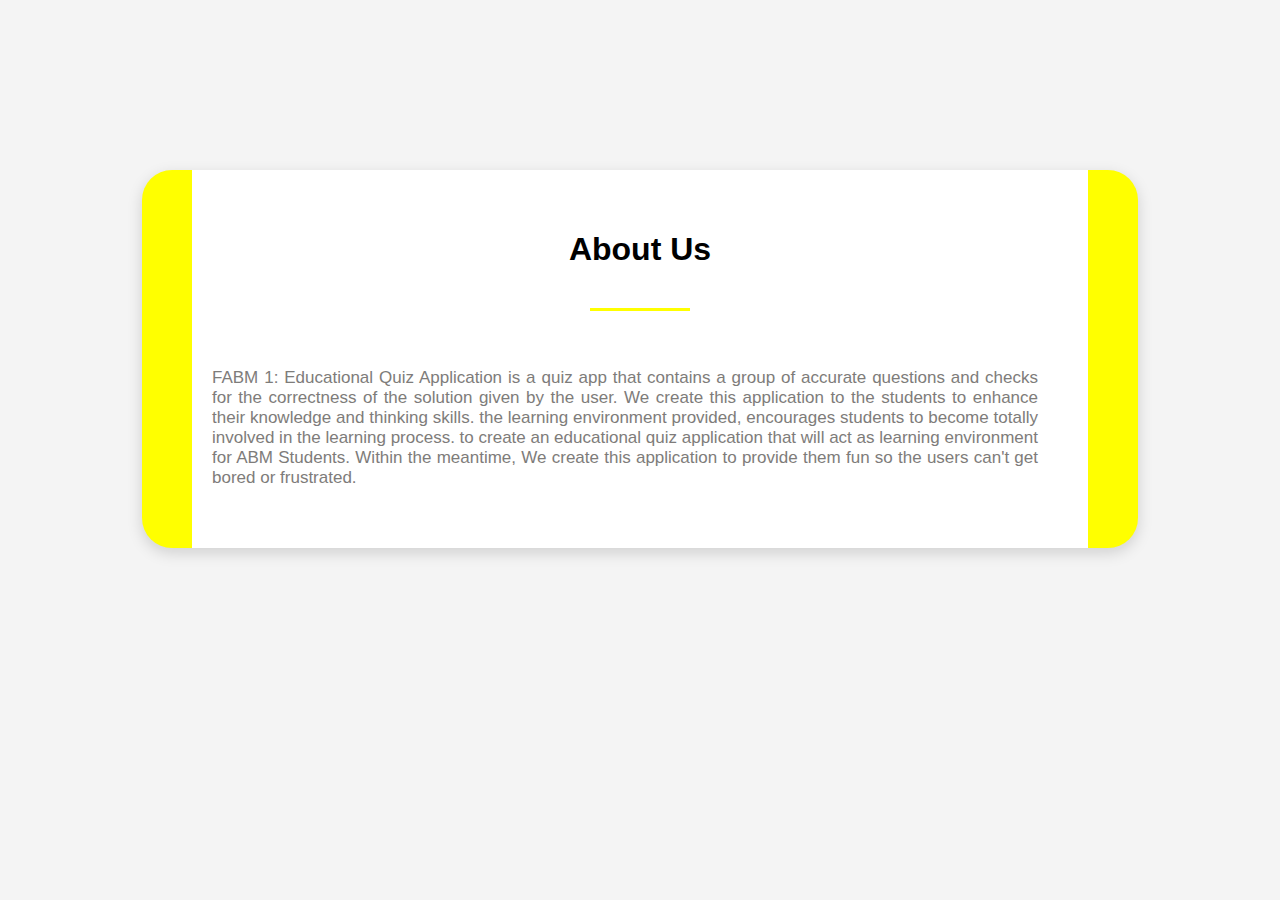
<file: about us/about us.html>
<!DOCTYPE html>
<html lang="en" dir="ltr">
  <head>
    <meta charset="utf-8">
    <title></title>
    <link rel="stylesheet" href="about us.css">
    <meta name="viewport" content="width=device-width, initial-sclae=1.0">


  </head>
  <body>
      <div class="about-section">
        <div class="inner-width">
          <h1>About Us</h1>
          <div class="border"></div>
          <div class="about-section-row">
            <div class="about-section-col">
              <div class="about">
                <p>
                  FABM 1: Educational Quiz Application is a quiz app that contains a group of accurate questions and checks for the correctness of the solution given by the user. We create this application to the students to enhance their knowledge and thinking skills. the learning environment provided, encourages students to become totally involved in the learning process.
                  to create an educational quiz application that will act as learning environment for ABM Students. Within the meantime, We create this application to provide them fun so the users can't get bored or frustrated. 
                </p>
              </div>
            </div>
  </body>
</html>
</file>
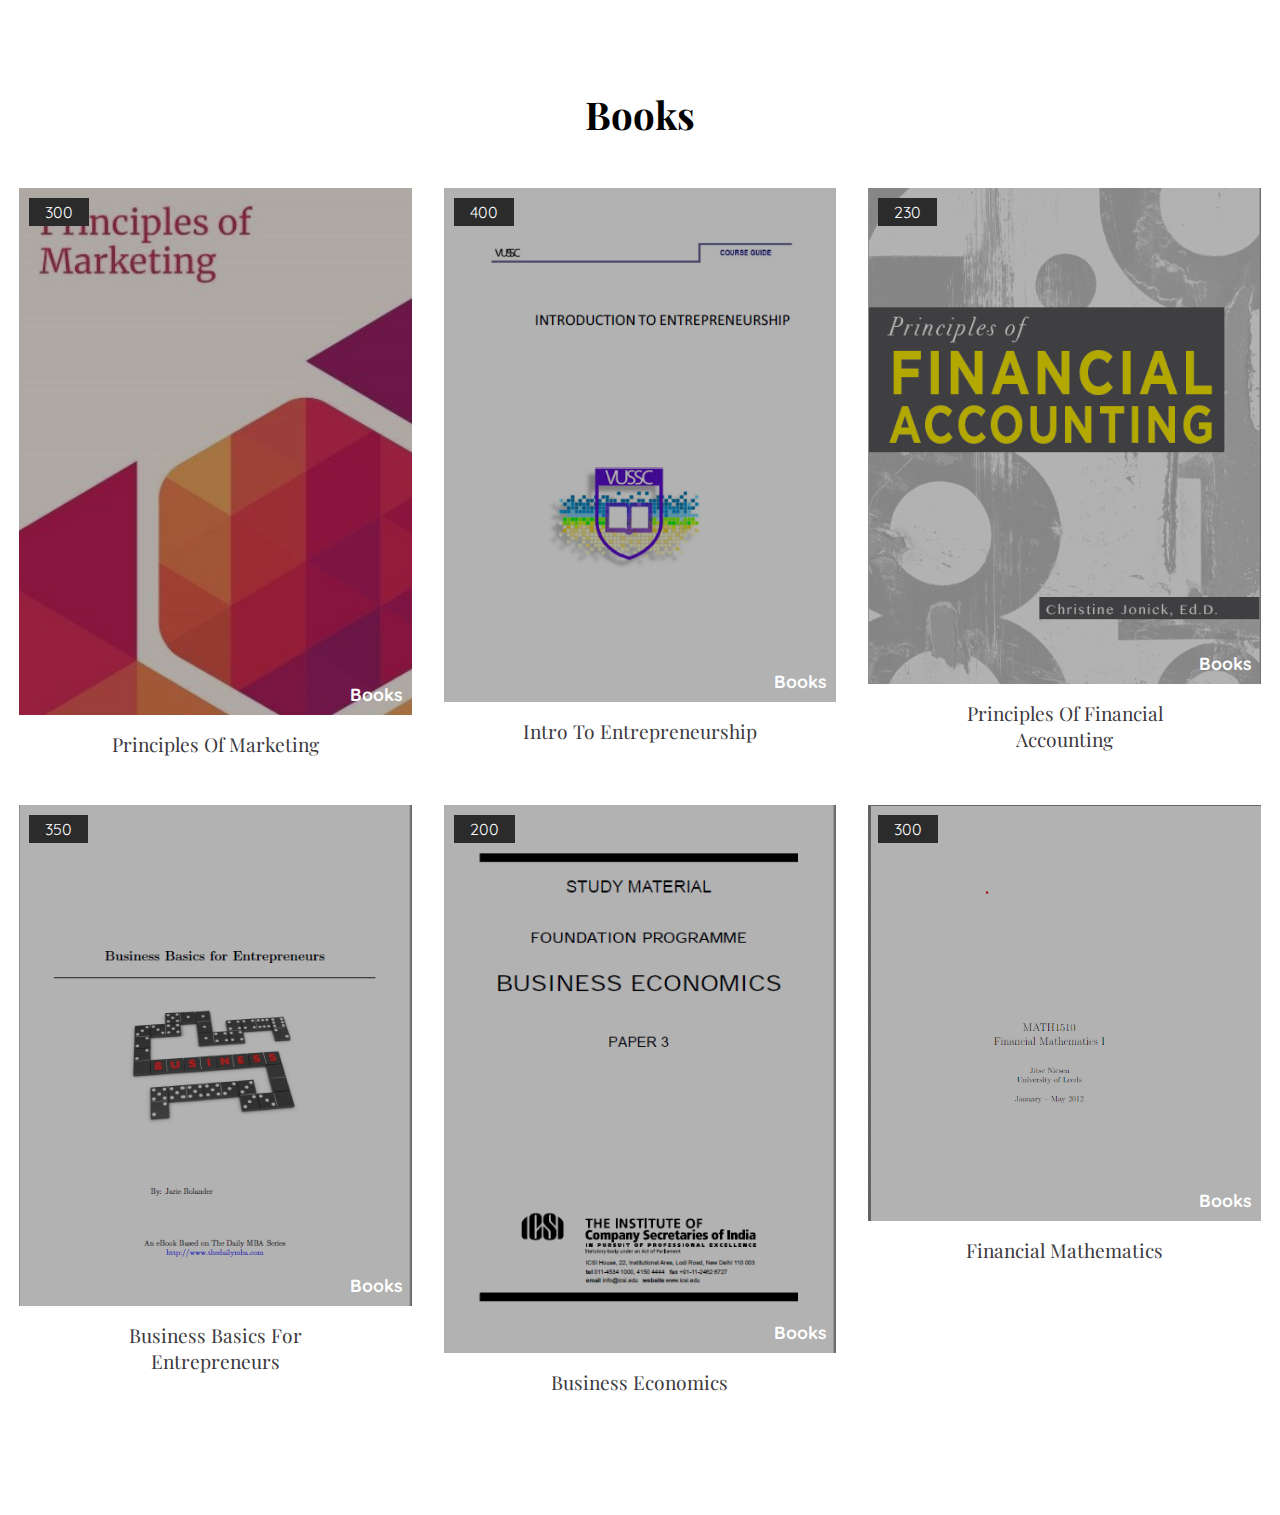
<file: books/books.html>
<!DOCTYPE html>
<html>
  <head>
    <meta charset="utf-8">
    <meta http-equiv="X-UA-Compatible" content="IE=edge">
    <title>CSHS ABM QUIZ GAME APP</title>
    <meta name="viewport" content="width=device-width, initial-scale=1">

    <link rel="stylesheet" href="https://cdnjs.cloudflare.com/ajax/libs/font-awesome/5.15.1/css/all.min.css" integrity="sha512-+4zCK9k+qNFUR5X+cKL9EIR+ZOhtIloNl9GIKS57V1MyNsYpYcUrUeQc9vNfzsWfV28IaLL3i96P9sdNyeRssA==" crossorigin="anonymous" />
    <link rel="stylesheet" href="books.css">
    <link rel="icon" href="CSHS LOGO.png" type="image/x-icon">
  </head>
  <body>

    <section class = "design" id = "design">
      <div class = "container">
        <div class = "title">
          <h2>Books</h2>
        </div>

        <div class = "design-content">
          <div class = "design-item">
            <div class = "design-img">
              <img src = "Principles-of-Marketing.jpg" alt = "">
              <span><i class = "far fa-heart"></i>300</span>
              <span>Books</span>
            </div>
            <div class = "design-title">
              <a href = "Priniciples of Marketing.pdf">Principles of Marketing</a>
            </div>
          </div>

          <div class = "design-item">
            <div class = "design-img">
              <img src = "Intro to Entrepreneurship.png" alt = "">
              <span><i class = "far fa-heart"></i>400</span>
              <span>Books</span>
            </div>
            <div class = "design-title">
              <a href = "Introduction to Entrepreneurship.pdf">Intro to Entrepreneurship</a>
            </div>
          </div>

          <div class = "design-item">
            <div class = "design-img">
              <img src = "Prinicples of Accounting.png" alt = "450">
              <span><i class = "far fa-heart"></i>230</span>
              <span>Books</span>
            </div>
            <div class = "design-title">
              <a href = "Principles of Accounting.pdf">Principles of Financial Accounting</a>
            </div>
          </div>
         
           <div class = "design-item">
            <div class = "design-img">
              <img src = "Entrep.png" alt = "">
              <span><i class = "far fa-heart"></i>350</span>
              <span>Books</span>
            </div>
            <div class = "design-title">
              <a href = "Business Basics for Entrepreneurs.pdf">Business Basics For Entrepreneurs</a>
            </div>
          </div>

           <div class = "design-item">
            <div class = "design-img">
              <img src = "Business Economics.png" alt = "">
              <span><i class = "far fa-heart"></i> 200</span>
              <span>Books</span>
            </div>
            <div class = "design-title">
              <a href = "Business Economics.pdf">Business Economics</a>
            </div>
          </div>

           <div class = "design-item">
            <div class = "design-img">
              <img src = "Financial Mathematics.png" alt = "">
              <span><i class = "far fa-heart"></i> 300</span>
              <span>Books</span>
            </div>
            <div class = "design-title">
              <a href = "Financial Mathematics.pdf">Financial Mathematics</a>
            </div>
          </div>
    
    
  </body>
</html>
</file>
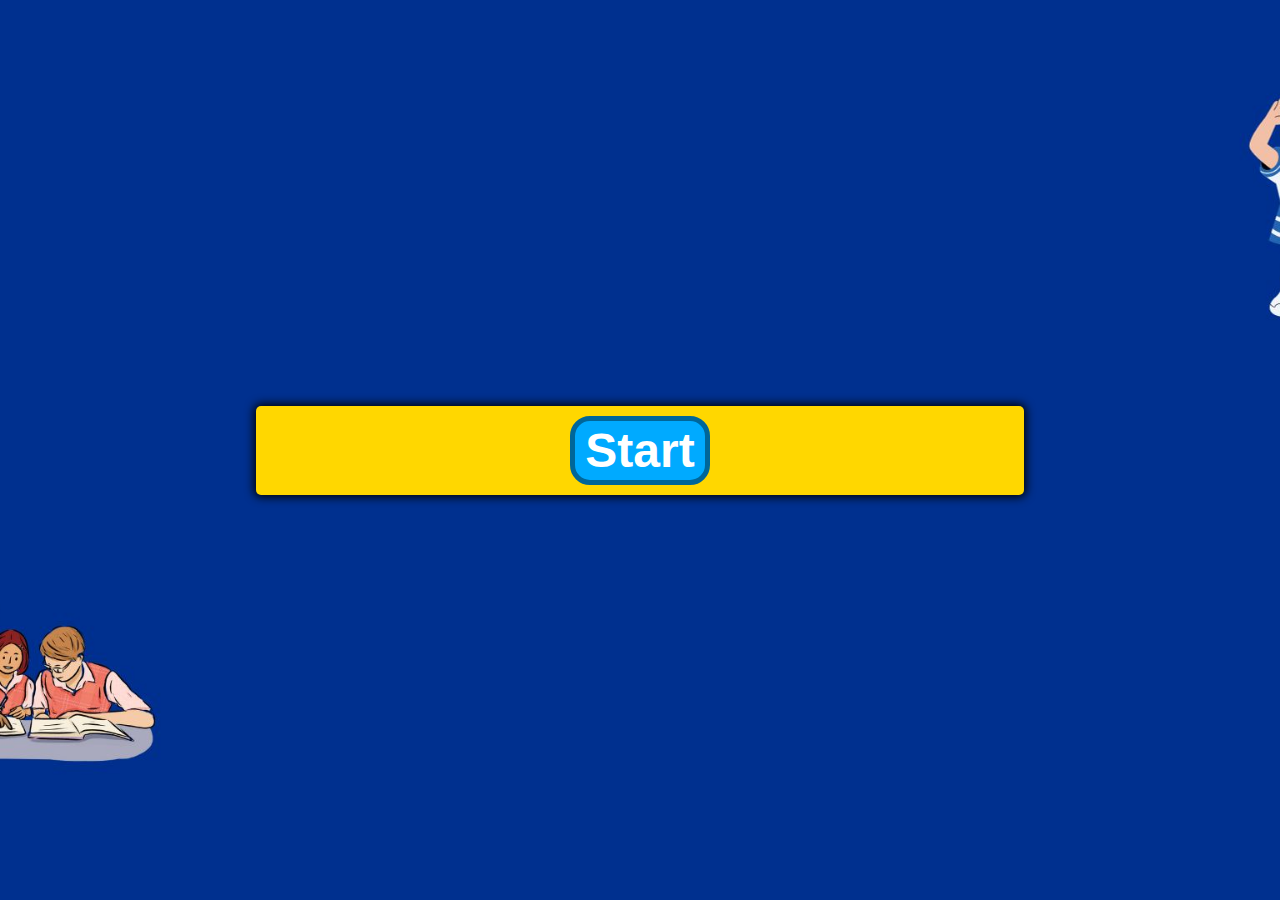
<file: levels/easyquiz.html>
<!DOCTYPE html>
<html lang="en">
<head>
  <meta charset="UTF-8">
  <meta name="viewport" content="width=device-width, initial-scale=1.0">
  <meta http-equiv="X-UA-Compatible" content="ie=edge">
  <link href="easyquiz.css" rel="stylesheet">
  <script defer src="easyquiz.js"></script>
  <title>Quiz App</title>
</head>
<body>
  <div class="container">
    <div id="question-container" class="hide">
      <div id="question">Question</div>
      <div id="answer-buttons" class="btn-grid">
        <button class="btn">Answer 1</button>
        <button class="btn">Answer 2</button>
        <button class="btn">Answer 3</button>
        <button class="btn">Answer 4</button>
      </div>
    </div>
    <div class="controls">
      <button id="start-btn" class="start-btn btn">Start</button>
      <button id="next-btn" class="next-btn btn hide">Next</button>
    </div>
  </div>
</body>
</html>
</file>
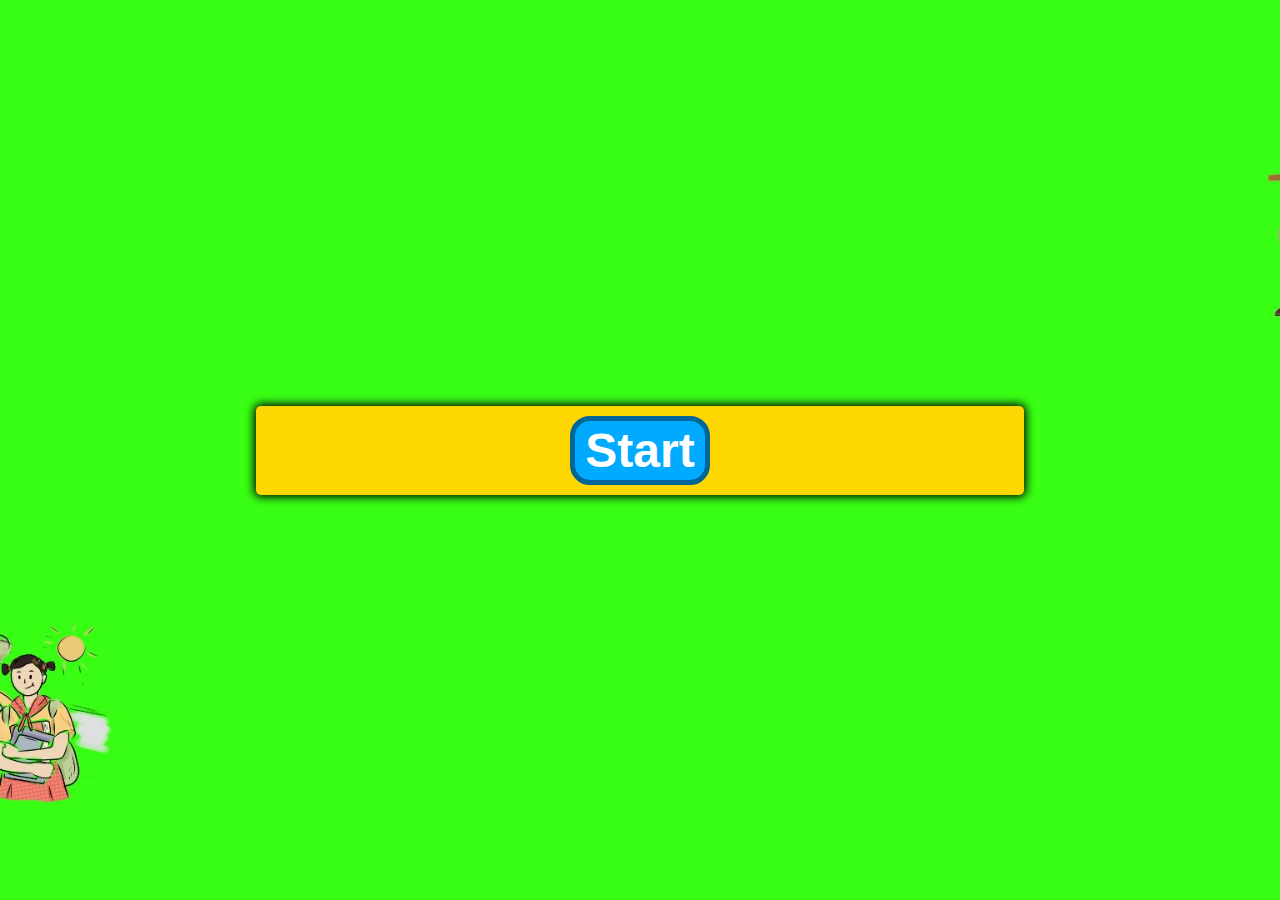
<file: levels/hardquiz.html>
<!DOCTYPE html>
<html lang="en">
<head>
  <meta charset="UTF-8">
  <meta name="viewport" content="width=device-width, initial-scale=1.0">
  <meta http-equiv="X-UA-Compatible" content="ie=edge">
  <link href="hardquiz.css" rel="stylesheet">
  <script defer src="hardquiz.js"></script>
  <title>Quiz App</title>
</head>
<body>
  <div class="container">
    <div id="question-container" class="hide">
      <div id="question">Question</div>
      <div id="answer-buttons" class="btn-grid">
        <button class="btn">Answer 1</button>
        <button class="btn">Answer 2</button>
        <button class="btn">Answer 3</button>
        <button class="btn">Answer 4</button>
      </div>
    </div>
    <div class="controls">
      <button id="start-btn" class="start-btn btn">Start</button>
      <button id="next-btn" class="next-btn btn hide">Next</button>
    </div>
  </div>
</body>
</html>
</file>
<file: about us/about us.css>
body{
    margin: 0;
     padding: 0;
     font-family: "open sans",sans-serif;
   background: #F4F4F4;
    background-size: cover;
    height: 100%;
  
  }
  .about-section{
    width: 70%;
  background:#fff;
    padding: 40px 0;
    margin-left: auto;
    margin-right:auto;
    margin-top: 170px;
  box-shadow: rgba(0, 0, 0, 0.15) 0px 5px 15px 0px;
  border-radius: 30px;
  border-left: 50px solid yellow;
  border-right: 50px solid yellow;
  
  
  }
  .inner-width{
    max-width: 1000px;
    overflow: hidden;
    padding: 0 20px;
    margin: auto;
  }
  .about-section h1{
    text-align: center;
  }
  .border{
    width: 100px;
    height: 3px;
    background: yellow;
    margin: 40px auto;
  }
  .about-section-row{
    display: flex;
    flex-wrap: wrap;
  }
  .about{
    padding-right: 30px;
  }
  .about p{
    text-align: justify;
    margin-bottom: 20px;
    color: #7E7C7A;
    font-size: 17px;
  }
  .p1{
    width: 90%;
  }
  .p2{
    width: 70%;
  }
  .p3{
    width: 50%;
  }
  .progress-bar span{
    float: right;
    margin-right: 6px;
    line-height: 13px;
    color: #fff;
    font-size: 12px;
  }
  @media screen and (max-width:700px) {
    .about-section-col{
      flex: 100%;
      margin: 10px 0;
    }
    .about,.skills{
      padding: 0;
    }
    .about{
      text-align: center;
    }
  }
</file>
<file: books/books.css>
@import url('https://fonts.googleapis.com/css2?family=Playfair+Display:wght@500;600;700;800;900&family=Quicksand:wght@300;400;500;600;700&display=swap');

:root{
    --Playfair: 'Playfair Display', serif;
    --Quicksand: 'Quicksand', sans-serif;
    --Roboto: 'Roboto', sans-serif;
    --dark: #3c393d;
    --exDark: #2b2b2b;
}
*{
    padding: 0;
    margin: 0;
    font-family: var(--Quicksand);
}
img{
    width: 100%;
    display: block;
}
.container{
    max-width: 1320px;
    margin: 0 auto;
    padding: 0 1.2rem;
}

/* header */
header{
    min-height: 100vh;
    display: flex;
    flex-direction: column;
    justify-content: stretch;
}
.banner{
    flex: 1;
    display: flex;
    align-items: center;
    justify-content: center;
    text-align: center;
    color: yellow;
}
.banner-title{
    font-size: 3rem;
    font-family: var(--Playfair);
    line-height: 1.2;
}
.banner-title span{
    font-family: var(--Playfair);
    color: var(yellow);
}
.banner p{
    padding: 1rem 0 2rem 0;
    font-size: 1.2rem;
    text-transform: capitalize;
    font-family: var(--Roboto);
    font-weight: 300;
    word-spacing: 2px;
}
.banner form{
    background: #fff;
    border-radius: 2rem;
    padding: 0.6rem 1rem;
    display: flex;
    justify-content: space-between;
}
.search-input{
    font-family: var(--Roboto);
    font-size: 1.1rem;
    width: 100%;
    outline: 0;
    padding: 0.6rem 0;
    border: none;
}
.search-input::placeholder{
    text-transform: capitalize;
}
.search-btn{
    width: 40px;
    font-size: 1.1rem;
    color: var(--dark);
    border: none;
    background: transparent;
    outline: 0;
    cursor: pointer;
}

/* design */
.design{
    padding: 4.5rem 0;
}
.title{
    text-align: center;
    padding: 1rem 0;
}
.title h2{
    font-family: var(--Playfair);
    font-size: 2.4rem;
}
.title p{
    text-transform: uppercase;
    padding: 0.6rem 0;
}
.design-content{
    margin: 2rem 0;
}
.design-item{
    cursor: pointer;
    margin: 1.5rem 0;
}
.design-img{
    position: relative;
    overflow: hidden;
}
.design-img::after{
    position: absolute;
    content: "";
    top: 0;
    left: 0;
    width: 100%;
    height: 100%;
    background: rgba(0, 0, 0, 0.3);
}
.design-img img{
    transition:  all 0.5s ease;
}
.design-item:hover img{
    transform: scale(1.2);
}
.design-img span:first-of-type{
    position: absolute;
    z-index: 1;
    top: 10px;
    left: 10px;
    background: var(--exDark);
    color: #fff;
    padding: 0.25rem 1rem;
}
.design-img span:last-of-type{
    position: absolute;
    z-index: 1;
    bottom: 10px;
    right: 10px;
    color: #fff;
    font-weight: 700;
    font-size: 1.1rem;
}
.design-title{
    padding: 1rem;
    font-size: 1.2rem;
    text-align: center;
    width: 70%;
    margin: 0 auto;
}
.design-title a{
    color: var(--dark);
    text-decoration: none;
    text-transform: capitalize;
    font-family: var(--Playfair);
}

/* blog */
.blog{
    background: #f9f9f9;
    padding: 4.5rem 0;
}
.blog-content{
    margin: 2rem 0;
}
.blog-img{
    position: relative;
}
.blog-img span{
    position: absolute;
    bottom: 10px;
    right: 10px;
    background: var(--exDark);
    color: #fff;
    font-size: 1.4rem;
    padding: 0.3rem 0.6rem;
}
.blog-text{
    margin: 2.2rem 0;
    padding: 0 1rem;
}
.blog-text span{
    font-weight: 300;
    display: block;
    padding-bottom: 0.5rem;
}
.blog-text h2{
    font-family: var(--Playfair);
    padding: 1rem 0;
    font-size: 1.65rem;
    font-weight: 500;
}
.blog-text p{
    font-weight: 300;
    font-size: 1.1rem;
    opacity: 0.9;
    padding-bottom: 1.2rem;
}
.blog-text a{
    font-family: var(--Roboto);
    font-size: 1.1rem;
    text-decoration: none;
    color: var(--dark);
    display: inline-block;
    background: var(--dark);
    color: #fff;
    padding: 0.55rem 1.2rem;
    transition: all 0.5s ease;
}
.blog-text a:hover{
    background: var(--exDark);
}

/* about */
.about{
    padding: 4.5rem 0;
}
.about-text{
    margin: 2rem 0;
}
.about-text > p{
    font-size: 1.1rem;
    padding: 0.6rem 0;
    opacity: 0.8;
}

/* footer */
footer{
    background: var(--exDark);
    color: #fff;
    text-align: center;
    padding: 2rem 0;
}
.social-links{
    display: flex;
    justify-content: center;
    margin-bottom: 1.4rem;
}
.social-links a{
    border: 2px solid #fff;
    color: #fff;
    display: block;
    width: 40px;
    height: 40px;
    display: flex;
    justify-content: center;
    align-items: center;
    border-radius: 50%;
    text-decoration: none;
    margin: 0 0.3rem;
    transition: all 0.5s ease;
}

.social-links a:hover{
    background: #fff;
    color: var(--exDark);
}
.footer span{
    margin-top: 1rem;
    display: block;
    font-family: var(--Playfair);
    letter-spacing: 2px;
}

/* Media Queries */
@media screen and (min-width: 540px){
    .navbar-nav a{
        padding-right: 1.2rem;
        padding-left: 1.2rem;
    }
    .banner-title{
        font-size: 5rem;
    }
    .banner form{
        margin-top: 1.4rem;
        width: 80%;
        margin-left: auto;
        margin-right: auto;
    }
}

@media screen and (min-width: 768px){
    .navbar .container{
        display: flex;
        align-items: center;
        justify-content: space-between;
    }
    .search-input{
        padding: 0.8rem 0;
    }
    .design-content{
        display: grid;
        grid-template-columns: repeat(2, 1fr);
        gap: 2rem;
    }
    .design-item{
        margin: 0;
    }
    .blog-content{
        display: grid;
        grid-template-columns: repeat(2, 1fr);
        gap: 2rem;
    }
}

@media screen and (min-width: 992px){
    .blog-content{
        grid-template-columns: repeat(3, 1fr);
    }
    .about-content{
        display: grid;
        grid-template-columns: repeat(2, 1fr);
        column-gap: 3rem;
        align-items: center;
    }
}

@media screen and (min-width: 1200px){
    .design-content{
        grid-template-columns: repeat(3, 1fr);
    }
}
</file>
<file: levels/easyquiz.css>
*, *::before, *::after {
  box-sizing: border-box;
  font-family: Arial;
  font-size: xx-large;
}

:root {
  --hue-neutral: 200;
  --hue-wrong: 0;
  --hue-correct: 145;
}

body {
  --hue: var(--hue-neutral);
  padding: 0;
  margin: 0;
  display: flex;
  width: 100vw;
  height: 100vh;
  justify-content: center;
  align-items: center;
  background-image: url(medium.jpg);
  background-position: center;
  background-size: cover;
}

body.correct {
  --hue: var(--hue-correct);
}

body.wrong {
  --hue: var(--hue-wrong);
}

.container {
  width: 5000px;
  max-width: 60%;
  background-color: gold;
  border-radius: 5px;
  padding: 10px;
  box-shadow: 0 0 10px 2px;
}

.btn-grid {
  display: grid;
  grid-template-columns: auto;
  gap: 1px;
  margin: 50px 0;
}

.btn {
  --hue: var(--hue-neutral);
  border: 5px solid hsl(var(--hue), 100%, 30%);
  background-color: hsl(var(--hue), 100%, 50%);
  border-radius: 20px;
  padding: 8px 10px;
  color: white;
  outline: none;
}

.btn:hover {
  border-color: black;
}

.btn.correct {
  --hue: var(--hue-correct);
  color: black;
}

.btn.wrong {
  --hue: var(--hue-wrong);
}

.start-btn, .next-btn {
  font-size: 1.5rem;
  font-weight: bold;
  padding: 2px 10px;
}

.controls {
  display: flex;
  justify-content: center;
  align-items: center;
}

.hide {
  display: none;
}
</file>
<file: levels/hardquiz.css>
*, *::before, *::after {
  box-sizing: border-box;
  font-family: Arial;
  font-size: xx-large;
}

:root {
  --hue-neutral: 200;
  --hue-wrong: 0;
  --hue-correct: 145;
}

body {
  --hue: var(--hue-neutral);
  padding: 0;
  margin: 0;
  display: flex;
  width: 100vw;
  height: 100vh;
  justify-content: center;
  align-items: center;
  background-image: url(hard.jpg);
  background-position: center;
  background-size: cover;
}

body.correct {
  --hue: var(--hue-correct);
}

body.wrong {
  --hue: var(--hue-wrong);
}

.container {
  width: 5000px;
  max-width: 60%;
  background-color: gold;
  border-radius: 5px;
  padding: 10px;
  box-shadow: 0 0 10px 2px;
}

.btn-grid {
  display: grid;
  grid-template-columns: auto;
  gap: 1px;
  margin: 50px 0;
}

.btn {
  --hue: var(--hue-neutral);
  border: 5px solid hsl(var(--hue), 100%, 30%);
  background-color: hsl(var(--hue), 100%, 50%);
  border-radius: 20px;
  padding: 8px 10px;
  color: white;
  outline: none;
}

.btn:hover {
  border-color: black;
}

.btn.correct {
  --hue: var(--hue-correct);
  color: black;
}

.btn.wrong {
  --hue: var(--hue-wrong);
}

.start-btn, .next-btn {
  font-size: 1.5rem;
  font-weight: bold;
  padding: 2px 10px;
}

.controls {
  display: flex;
  justify-content: center;
  align-items: center;
}

.hide {
  display: none;
}
</file>
